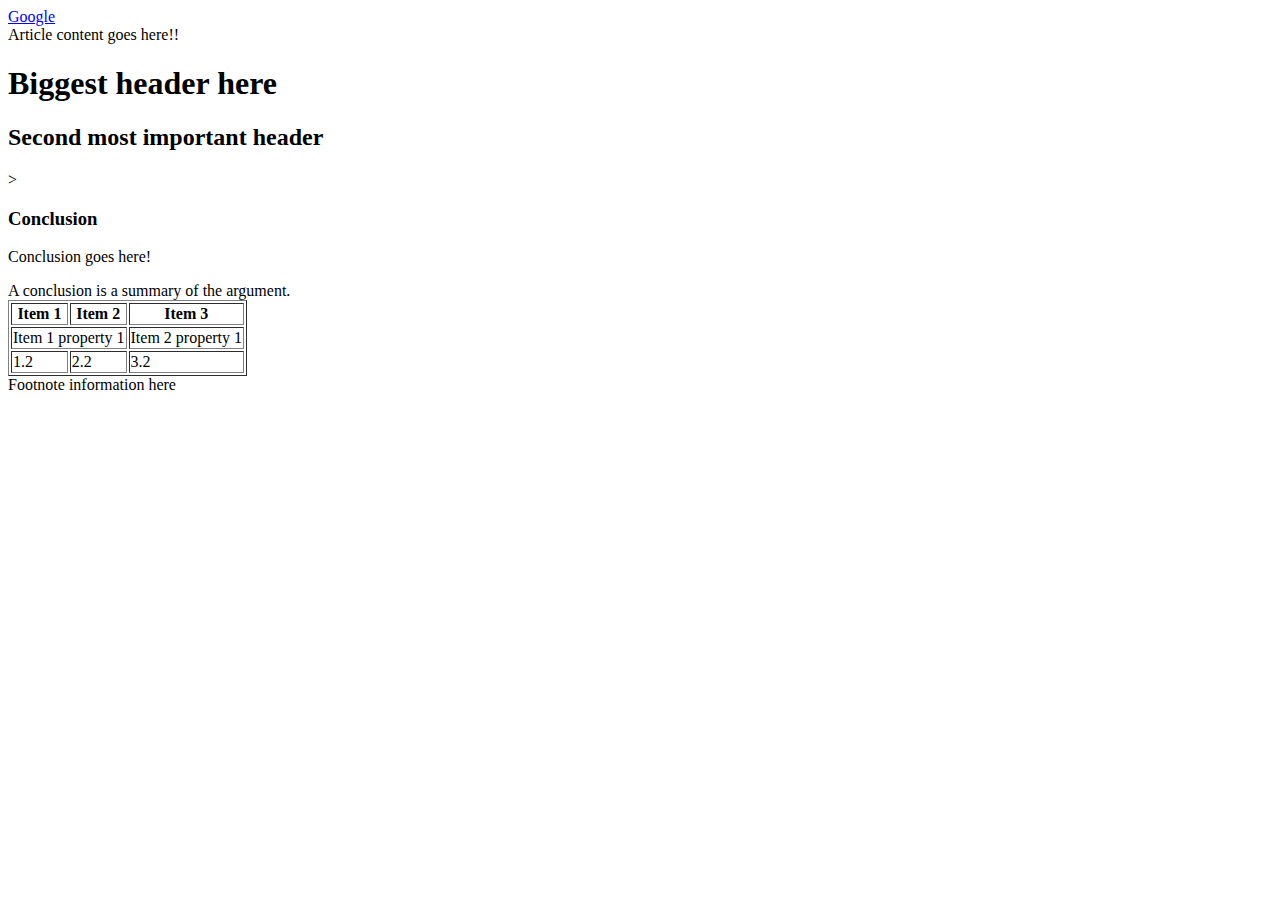
<file: html/gps/index.html>
<!DOCTYPE html>
<html>
<head>
  <title>Test page</title>
</head>
<body>
<nav>
	<a href="http://www.google.com">Google</a>
</nav>
	<main>
		<article>Article content goes here!!
			<header>
				<h1>Biggest header here</h1>
				<h2>Second most important header</h2>
			</header>>
				<section>
					<h3>Conclusion</h3>
					<p>Conclusion goes here!</p>
						<aside>A conclusion is a summary of the argument.</aside>
				</section>
		</article>
		<table border="1">
			<tr>
				<th>Item 1</th>
				<th>Item 2</th>
				<th>Item 3</th>
			</tr>
			<tr>
				<td colspan="2">Item 1 property 1</td>
				<td>Item 2 property 1</td>
			</tr>
			<tr>
				<td>1.2</td>
				<td>2.2</td>
				<td>3.2</td>
			</tr>
		</table>
	</main>
	<footer>Footnote information here</footer>
</body>
</html>


<!-- My Reflection on this GPS:

What is the purpose of HTML5 semantic tags? Which ones do you see as most useful?
	The purpose of HTML tags are to make the code more clear in what it's doing. In addition, it allows one to choose useful CSS styles to hook onto specific tags- all of this is important to ensure proper communication and ease of access. 

What is the order the browser uses to display elements on a page?
	Unsure of the question, but the browser simply reads the code, top to bottom, and renders it for the user. 

What did you learn about Sublime in this challenge? Do you think you'll create more handy snippets at a later date?
	I learned about the awesome value of snippets. I assume I'll be using snippets when I learn more coding.

What concept in this challenge was most difficult for you? How can you improve your understanding of this concept?
	I am a little confused on the semantic sectioning, such as div/section/article. I understand that div is the the most generic container, while article is much more specific (related content). I hope to learn more by asking teachers and using Google!
	
	-->
</file>
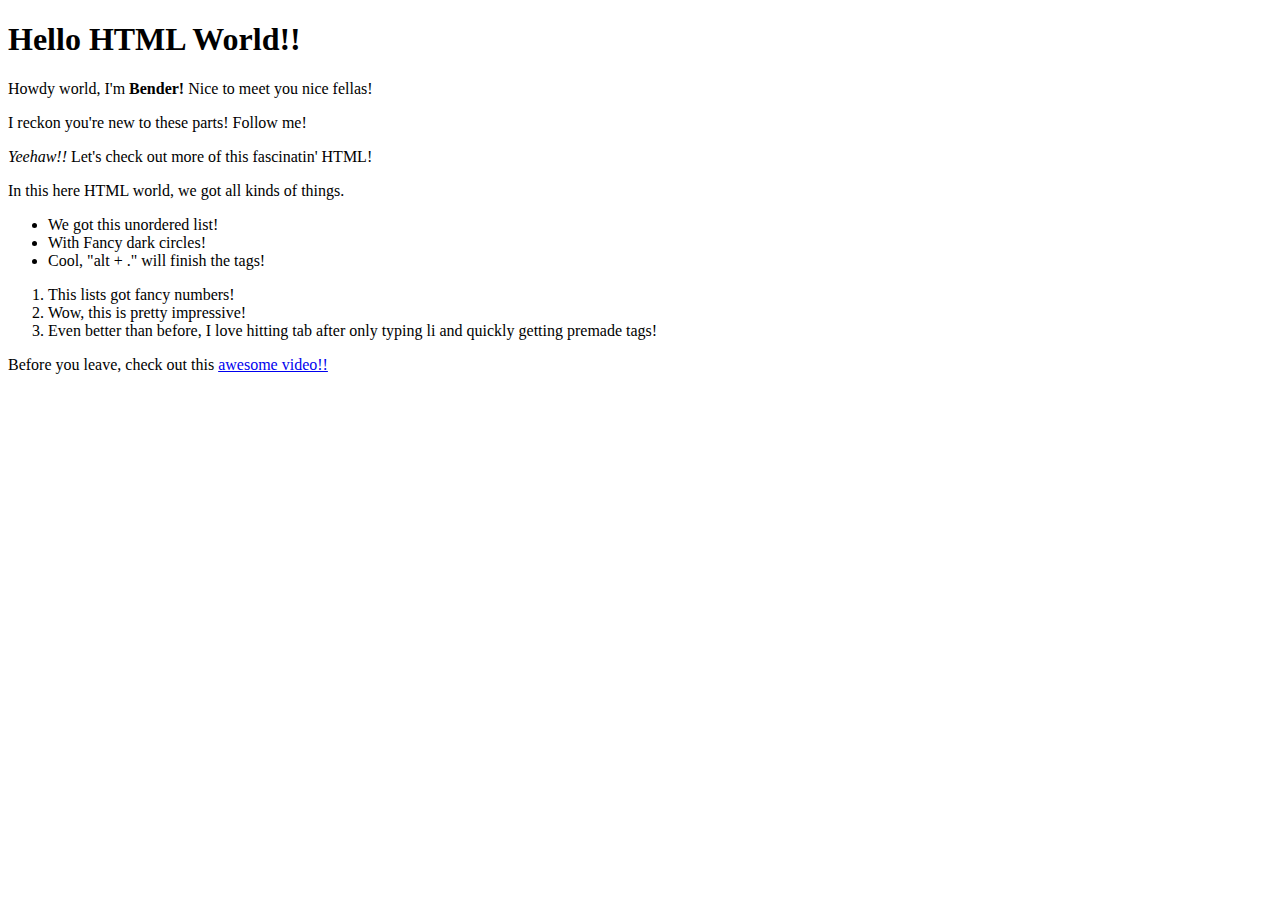
<file: html/web_basics/index.html>
<!DOCTYPE html>
<html>
  <head>
    <title> Your Title Here</title>
  </head>
  <body>
    <h1> Hello HTML World!! </h1>
    <p>Howdy world, I'm <strong>Bender!</strong> Nice to meet you nice fellas!</p>
    <p>I reckon you're new to these parts! Follow me!</p>
    <p><em>Yeehaw!!</em> Let's check out more of this fascinatin' HTML!</P>
    <p>In this here HTML world, we got all kinds of things.</p>
      <ul>
        <li>We got this unordered list!</li>
        <li>With Fancy dark circles!</li>
        <li>Cool, "alt + ." will finish the tags!</li>
      </ul>

      <ol>
        <li>This lists got fancy numbers!</li>
        <li>Wow, this is pretty impressive!</li>
        <li>Even better than before, I love hitting tab after only typing li and quickly getting premade tags!</li>
      </ol>

      <p>Before you leave, check out this <a href="https://www.youtube.com/watch?v=TVcLIfSC4OE">awesome video!!</a></p>

  </body>
</html>
</file>
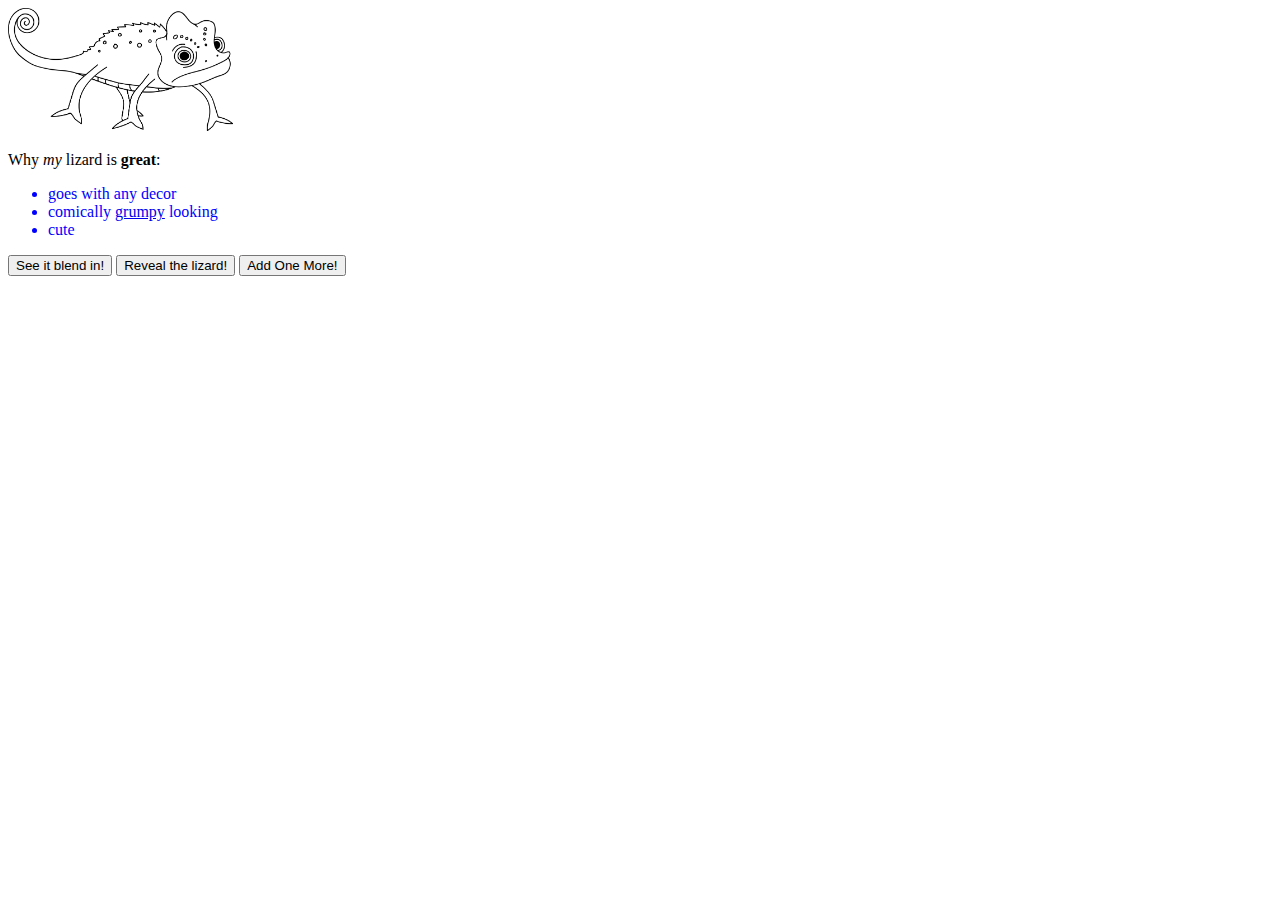
<file: web_dev/client_side_js/index.html>
<!DOCTYPE html>
<html>
<head>
  <title>About My Pet</title>
  <link rel="stylesheet" href="style.css">
</head>
<body>
  <div id="about-my-pet">
    <img id="lizard-photo" src="chameleon.png">
    <p>Why <em>my</em> lizard is <strong>great</strong>:</p>
    <ul>
      <li>goes with any decor</li>
      <li>comically <a href="http://grumpy.com">grumpy</a> looking</li>
      <li>cute</li>
    </ul>
    <button id ="hideit">See it blend in!</button>
    <button id="showit">Reveal the lizard!</button>

  </div>
  <div id = "test">
  </div>
  <script src="test.js"></script>
</body>
</html>
</file>
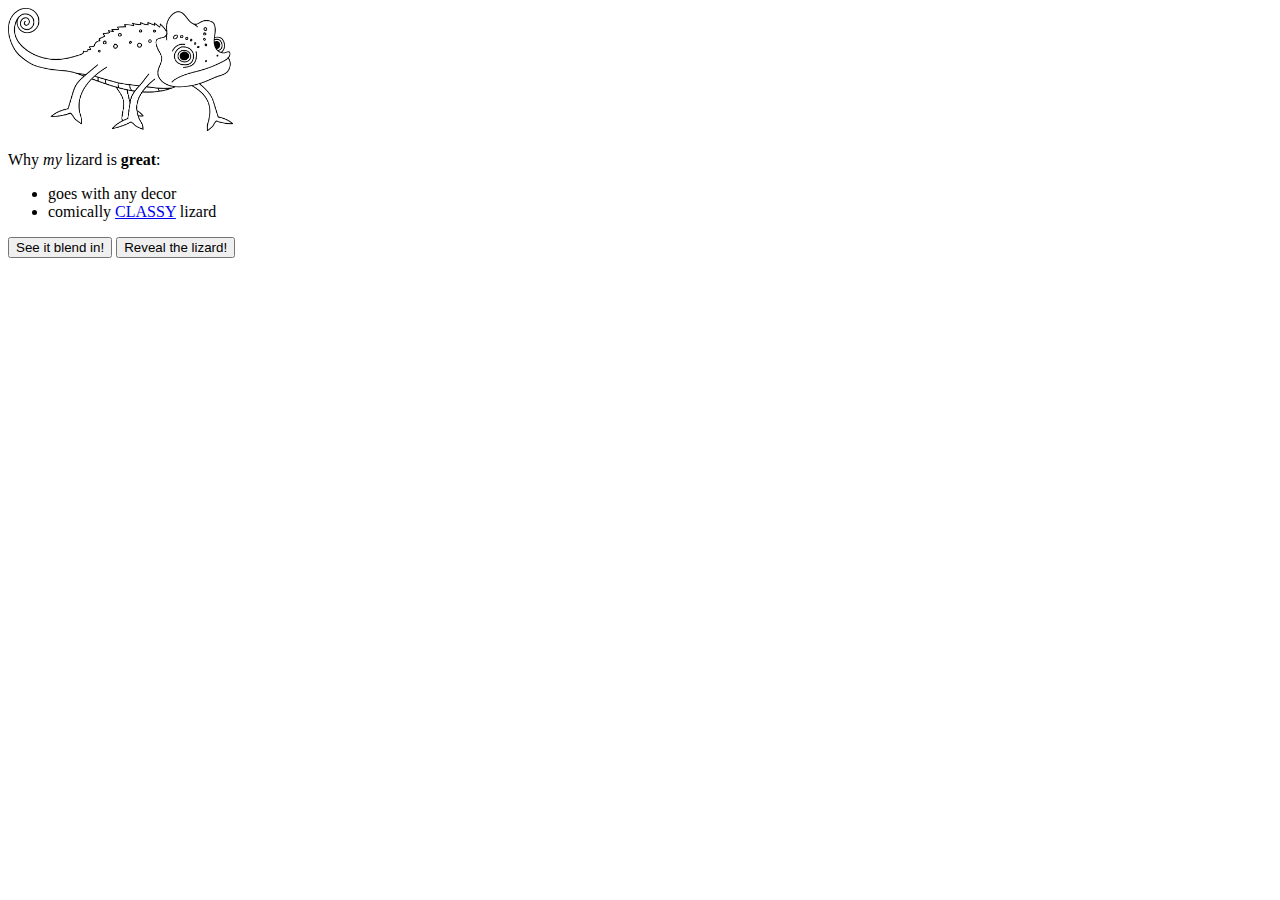
<file: web_dev/jquery/index.html>
<!DOCTYPE html>
<html>
<head>
  <title>About My Pet</title>
  <link rel="stylesheet" href="style.css">
</head>
<body>
  <div id="about-my-pet">
    <img id="lizard-photo" src="chameleon.png">
    <p>Why <em>my</em> lizard is <strong>great</strong>:</p>
    <ul>
      <li>goes with any decor</li>
      <li>comically <a href="https://pbs.twimg.com/profile_images/613143492194398208/vD-AgUs-.jpg">CLASSY</a> lizard</li>
    </ul>
    <button id="hide_lizard">See it blend in!</button>
    <button id ='reveal_lizard'>Reveal the lizard!</button>
  </div>
    <script src="https://ajax.googleapis.com/ajax/libs/jquery/1.12.4/jquery.min.js"></script>
    <script src="script.js"></script>
</body>
</html>

<!-- i feel pretty comfortable with jquery since i used JS DOM -->
</file>
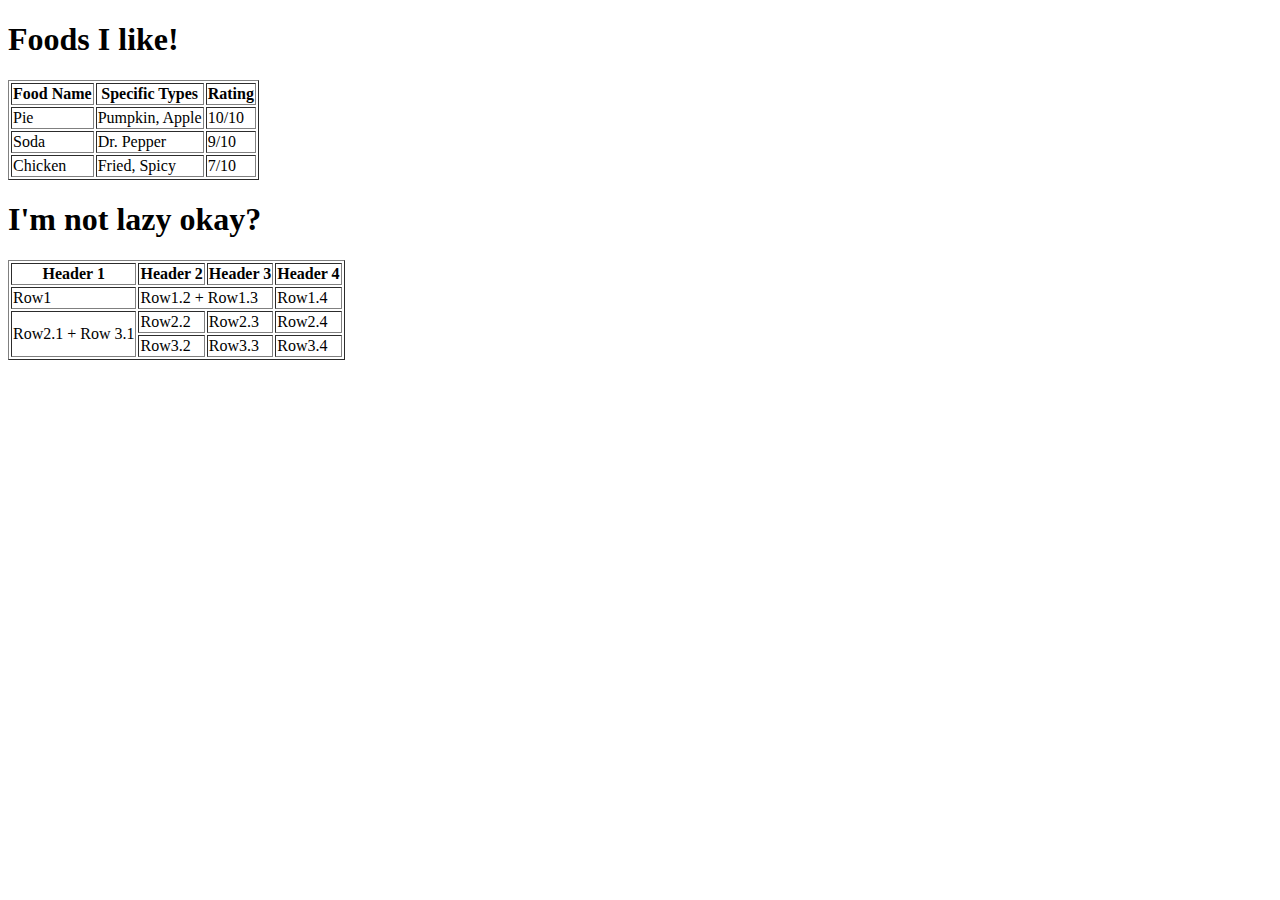
<file: html/table-practice.html>
<!DOCTYPE html>
<html>
<head>
  <title>Food I like!</title>
</head>
<body>
  <h1>Foods I like!</h1>
  <table border=1>
  <tr>
    <th>Food Name</th>
    <th>Specific Types</th>
    <th>Rating</th>
  </tr>
  <tr>
    <td>Pie</td>
    <td>Pumpkin, Apple</td>
    <td>10/10</td>
  </tr>
  <tr>
    <td>Soda</td>
    <td>Dr. Pepper</td>
    <td>9/10</td>
  </tr>
  <tr>
    <td>Chicken</td>
    <td>Fried, Spicy</td>
    <td>7/10</td>
  </tr>
</table>

<h1>I'm not lazy okay?</h1>
<table border=1>
    <tr>
      <th>Header 1</th>
      <th>Header 2</th>
      <th>Header 3</th>
      <th>Header 4</th>
    </tr>
    <tr>
      <td>Row1</td>
      <td colspan="2">Row1.2 + Row1.3</td>
      <td>Row1.4</td>
    </tr>
    <tr>
      <td rowspan="2">Row2.1 + Row 3.1</td>
      <td>Row2.2</td>
      <td>Row2.3</td>
      <td>Row2.4</td>
    </tr>
    <tr>
      <td>Row3.2</td>
      <td>Row3.3</td>
      <td>Row3.4</td>
    </tr>
</table>

</body>
</html>

<h1>
</file>
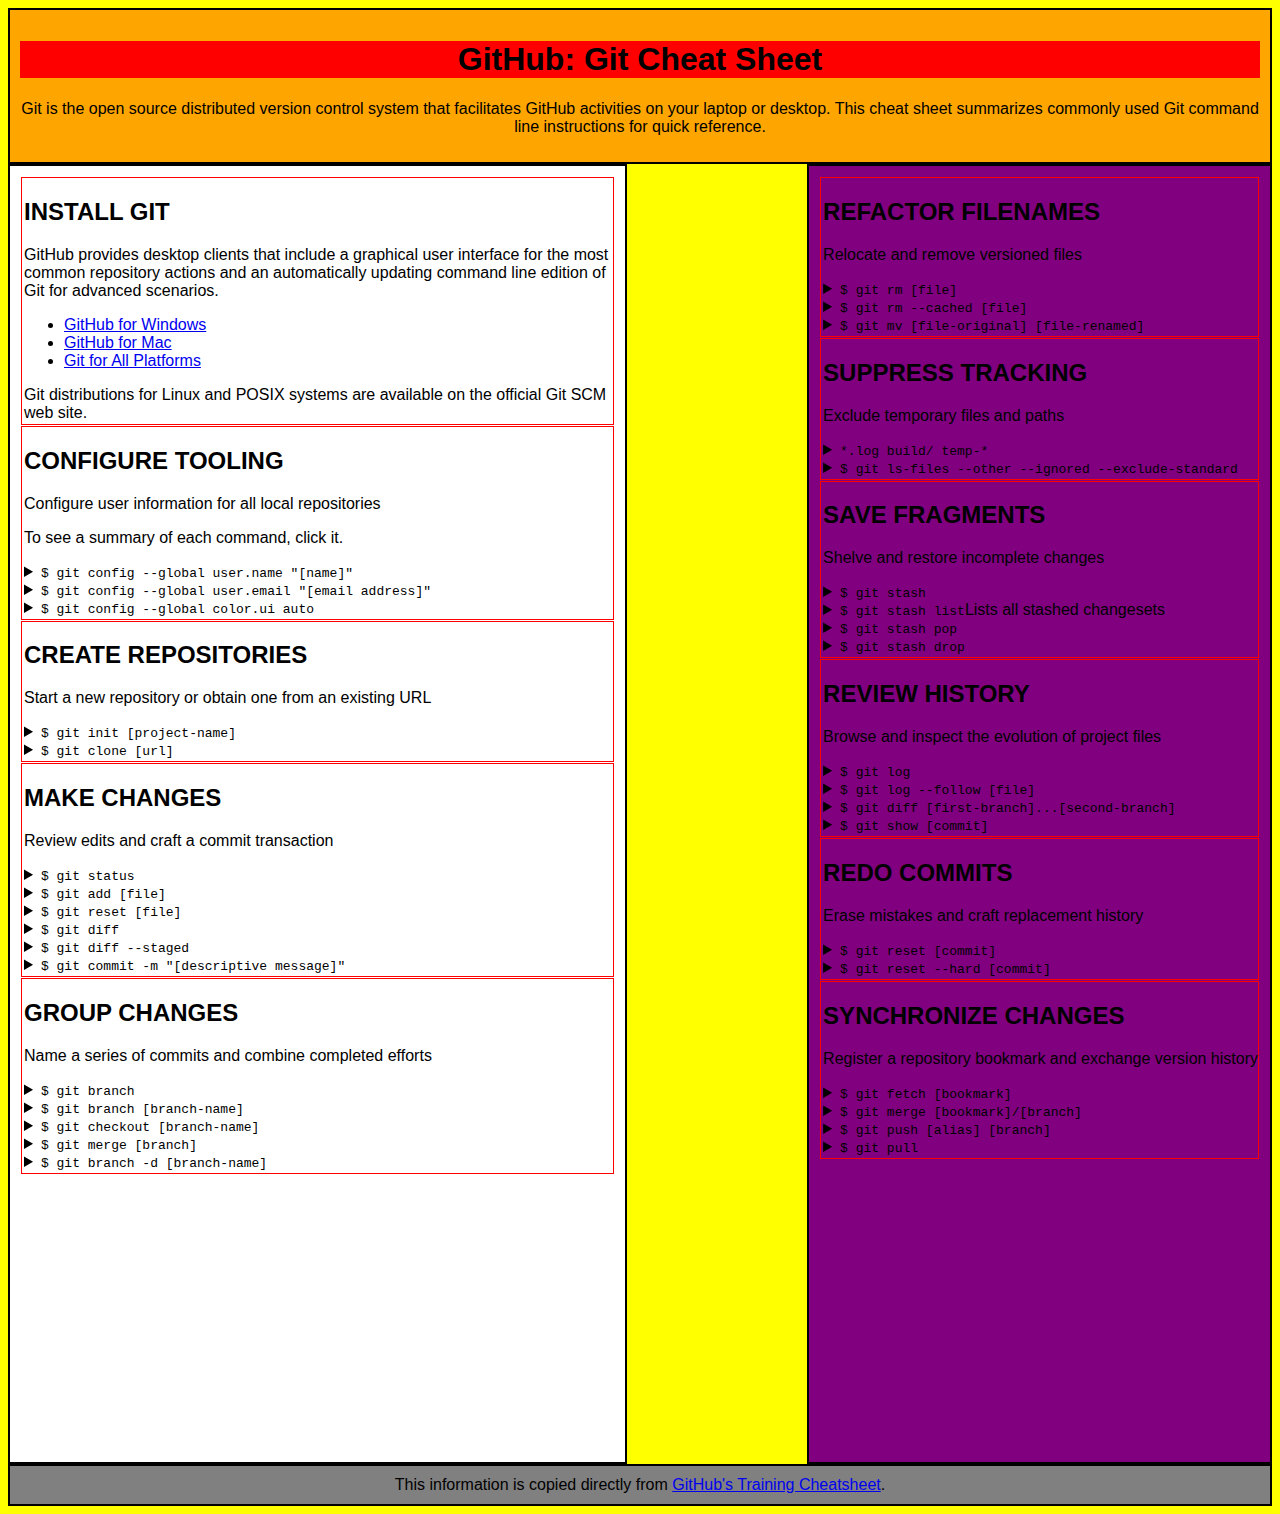
<file: css/gps/gps2-1.html>
<!--
Write your names here:
1. Kenneth Kang
2. Emily Gottlieb

We spent [#] hours on this challenge.
-->

<!-- This challenge uses HTML5 syntax that may not be available in all browsers (It works in Chrome and Safari, from my testing. (<details> and<summary>). -->

<!DOCTYPE html>
<html lang="en">
  <head>
    <meta charset="UTF-8">
    <link rel="stylesheet" href="gps2-1.css" type="text/css">  <!-- Insert a link to the stylesheet here -->
    <title>Git Cheat Sheet</title>
  </head>

  <body>
    <header>
      <h1>GitHub: Git Cheat Sheet</h1>
      <p>Git is the open source distributed version control system that
        facilitates GitHub activities on your laptop or desktop.
        This cheat sheet summarizes commonly used Git command line
        instructions for quick reference.</p>
    </header>

    <section class="column-1">
      <article>
        <h2>INSTALL GIT</h2>
        <p>GitHub provides desktop clients that include a graphical user
        interface for the most common repository actions and an automatically
        updating command line edition of Git for advanced scenarios.</p>
        <ul>
          <li><a href="https://windows.github.com">GitHub for Windows</a></li>
          <li><a href="https://mac.github.com">GitHub for Mac</a></li>
          <li><a href="http://git-scm.com">Git for All Platforms</a></li>
        </ul>

        Git distributions for Linux and POSIX systems are available on the
        official Git SCM web site.
      </article>

      <article>
        <h2>CONFIGURE TOOLING</h2>
        <p>Configure user information for all local repositories</p>
        <p> To see a summary of each command, click it.</p>

        <details>
          <summary><code>$ git config --global user.name "[name]"</code></summary>
          <p>Sets the name you want attached to your commit transactions</p>
        </details>

        <details>
          <summary><code>$ git config --global user.email "[email address]"</code></summary>
          <p>Sets the email you want atached to your commit transactions</p>
        </details>

        <details>
          <summary><code>$ git config --global color.ui auto</code></summary>
          <p>Enables helpful colorization of command line output</p>
        </details>
      </article>

      <article>
        <h2>CREATE REPOSITORIES</h2>
        <p>Start a new repository or obtain one from an existing URL</p>

        <details>
          <summary><code>$ git init [project-name]</code></summary>
          <p>Creates a new local repository with the specified name</p>
        </details>

        <details>
          <summary><code>$ git clone [url]</code></summary>
          <p>Downloads a project and its entire version history</p>
        </details>
      </article>

      <article>
        <h2>MAKE CHANGES</h2>
        <p>Review edits and craft a commit transaction</p>

        <details>
          <summary><code>$ git status</code></summary>
          <p>Lists all new or modified files to be committed</p>
        </details>

        <details>
          <summary><code>$ git add [file]</code></summary>
          <p>Snapshots the file in preparation for versioning</p>
        </details>

        <details>
          <summary><code>$ git reset [file]</code></summary>
          <p>Unstages the file, but preserve its contents</p>
        </details>

        <details>
          <summary><code>$ git diff</code></summary>
          <p>Shows file differences not yet staged</p>
        </details>

        <details>
          <summary><code>$ git diff --staged</code></summary>
          <p>Shows file differences between staging and the last file version</p>
        </details>

        <details>
          <summary><code>$ git commit -m "[descriptive message]"</code></summary>
          <p>Records file snapshots permanently in version history</p>
        </details>
      </article>

      <article>
        <h2>GROUP CHANGES</h2>
        <p>Name a series of commits and combine completed efforts</p>

        <details>
          <summary><code>$ git branch</code></summary>
          <p>Lists all local branches in the current repository</p>
        </details>

        <details>
          <summary><code>$ git branch [branch-name]</code></summary>
          <p>Creates a new branch</p>
        </details>

        <details>
          <summary><code>$ git checkout [branch-name]</code></summary>
          <p>Switches to the specified branch and updates the working directory</p>
        </details>

        <details>
          <summary><code>$ git merge [branch]</code></summary>
          <p>Combines the specified branch’s history into the current branch</p>
        </details>

        <details>
          <summary><code>$ git branch -d [branch-name]</code></summary>
          <p>Deletes the specified branch</p>
        </details>
      </article>
    </section>

    <section class="column-2">
      <article>
        <h2>REFACTOR FILENAMES</h2>
        <p>Relocate and remove versioned files</p>

        <details>
          <summary><code>$ git rm [file]</code></summary>
          <p>Deletes the file from the working directory and stages the deletion</p>
        </details>

        <details>
          <summary><code>$ git rm --cached [file]</code></summary>
          <p>Removes the file from version control but preserves the file locally</p>
        </details>

        <details>
          <summary><code>$ git mv [file-original] [file-renamed]</code></summary>
          <p>Changes the file name and prepares it for commit</p>
        </details>
      </article>

      <article>
        <h2>SUPPRESS TRACKING</h2>
        <p>Exclude temporary files and paths</p>

        <details>
          <summary><code>*.log
                    build/
                    temp-*
          </code></summary>
          <p>A text file named .gitignore suppresses accidental versioning of files and paths matching the specified paterns</p>
        </details>

        <details>
          <summary><code>$ git ls-files --other --ignored --exclude-standard</code></summary>
          <p>Lists all ignored files in this project</p>
        </details>
      </article>

      <article>
        <h2>SAVE FRAGMENTS</h2>
        <p>Shelve and restore incomplete changes</p>

        <details>
          <summary><code>$ git stash</code></summary>
          <p>Temporarily stores all modified tracked files</p>
        </details>

        <details>
          <summary><code>$ git stash list</code>Lists all stashed changesets</summary>
          <p></p>
        </details>

        <details>
          <summary><code>$ git stash pop</code></summary>
          <p>Restores the most recently stashed files</p>
        </details>

        <details>
          <summary><code>$ git stash drop</code></summary>
          <p>Discards the most recently stashed changeset</p>
        </details>

      </article>

      <article>
        <h2>REVIEW HISTORY</h2>
        <p>Browse and inspect the evolution of project files</p>

        <details>
          <summary><code>$ git log</code></summary>
          <p>Lists version history for the current branch</p>
        </details>

        <details>
          <summary><code>$ git log --follow [file]</code></summary>
          <p>Lists version history for a file, including renames</p>
        </details>

        <details>
          <summary><code>$ git diff [first-branch]...[second-branch]</code></summary>
          <p>Shows content differences between two branches</p>
        </details>

        <details>
          <summary><code>$ git show [commit]</code></summary>
          <p>Outputs metadata and content changes of the specified commit</p>
        </details>
      </article>

      <article>
        <h2>REDO COMMITS</h2>
        <p>Erase mistakes and craft replacement history</p>

        <details>
          <summary><code>$ git reset [commit]</code></summary>
          <p>Undoes all commits after [commit], preserving changes locally</p>
        </details>

        <details>
          <summary><code>$ git reset --hard [commit]</code></summary>
          <p>Discards all history and changes back to the specified commit</p>
        </details>
      </article>

      <article>
        <h2>SYNCHRONIZE CHANGES</h2>
        <p>Register a repository bookmark and exchange version history</p>

        <details>
          <summary><code>$ git fetch [bookmark]</code></summary>
          <p>Downloads all history from the repository bookmark</p>
        </details>

        <details>
          <summary><code>$ git merge [bookmark]/[branch]</code></summary>
          <p>Combines bookmark’s branch into current local branch</p>
        </details>

        <details>
          <summary><code>$ git push [alias] [branch]</code></summary>
          <p>Uploads all local branch commits to GitHub</p>
        </details>

        <details>
          <summary><code>$ git pull</code></summary>
          <p>Downloads bookmark history and incorporates changes</p>
        </details>
      </article>
    </section>

    <footer>
      This information is copied directly from <a href="https://training.github.com/kit/downloads/github-git-cheat-sheet.pdf">GitHub's Training Cheatsheet</a>.
    </footer>
  <!-- Add your reflection here as a comment. -->
  </body>
</html>
</file>
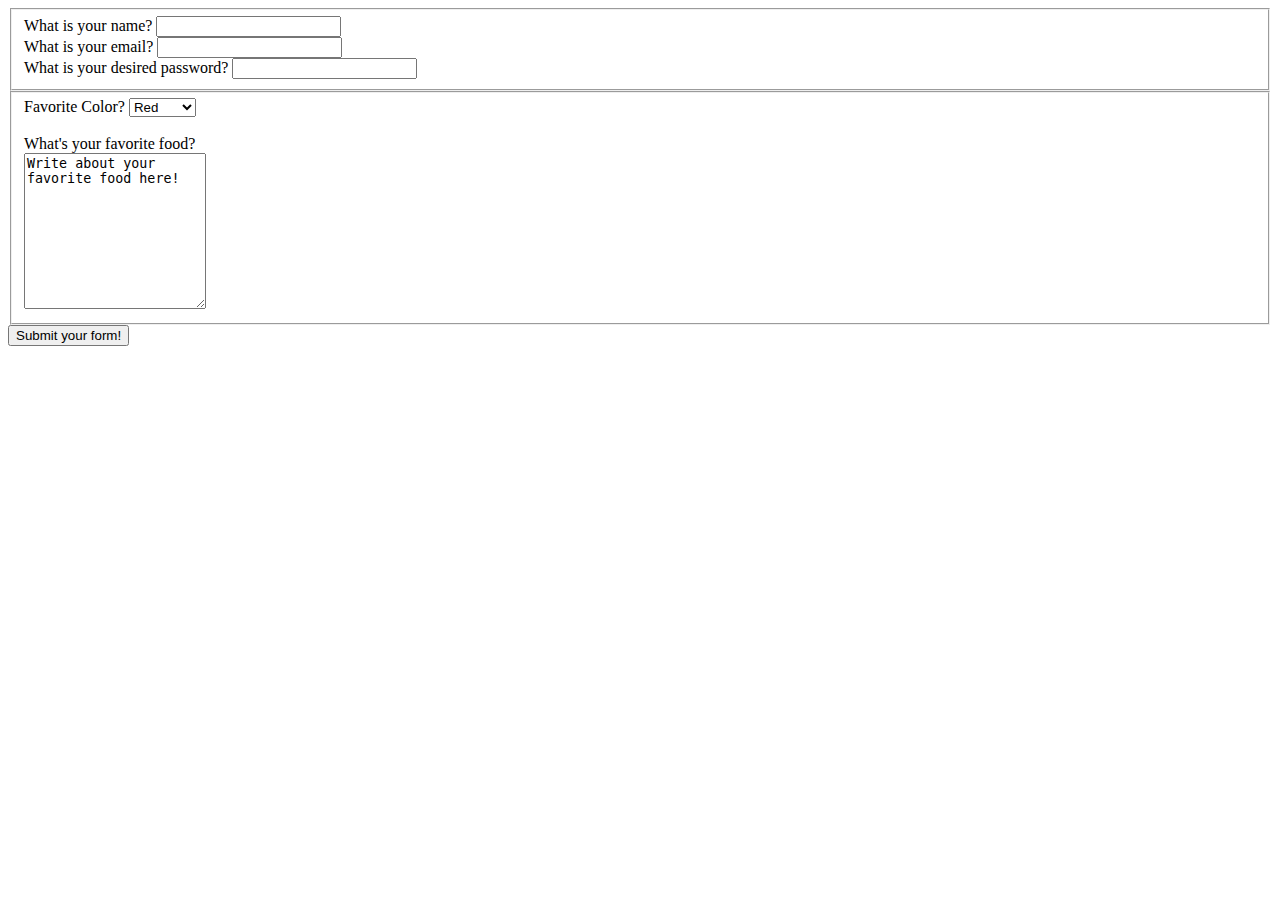
<file: html/forms/practice-form.html>
<!DOCTYPE html>
<html>
<head>
  <title>Practice for Form Submission.</title>
</head>

<body>


  <form name="Form Practice" action="success.html">
  
<fieldset>
  <div>
    <label>What is your name?</label>
    <input type="text" name="fullname">
  </div>

  <div>
    <label>What is your email?</label>
    <input type="email" name="email">
  </div>

  <div>
    <label>What is your desired password?</label>
    <input type="password" name="password">
  </div>
</fieldset>

<fieldset>
  <div>
    <label>Favorite Color?</label>
    <select name="Favorite Color?">
        <option value="color">Red</option>
        <option value="color">Blue</option>
        <option value="color">Orange</option>
    </select><br><br>
  </div>

  <div>
    <label>What's your favorite food?</label><br>
    <textarea name="Favorite Food" rows="10" cols="20">Write about your favorite food here!</textarea>
  </div>
</fieldset>

  <button type="submit">Submit your form!</button>
  </form>
</body>
</html>
</file>
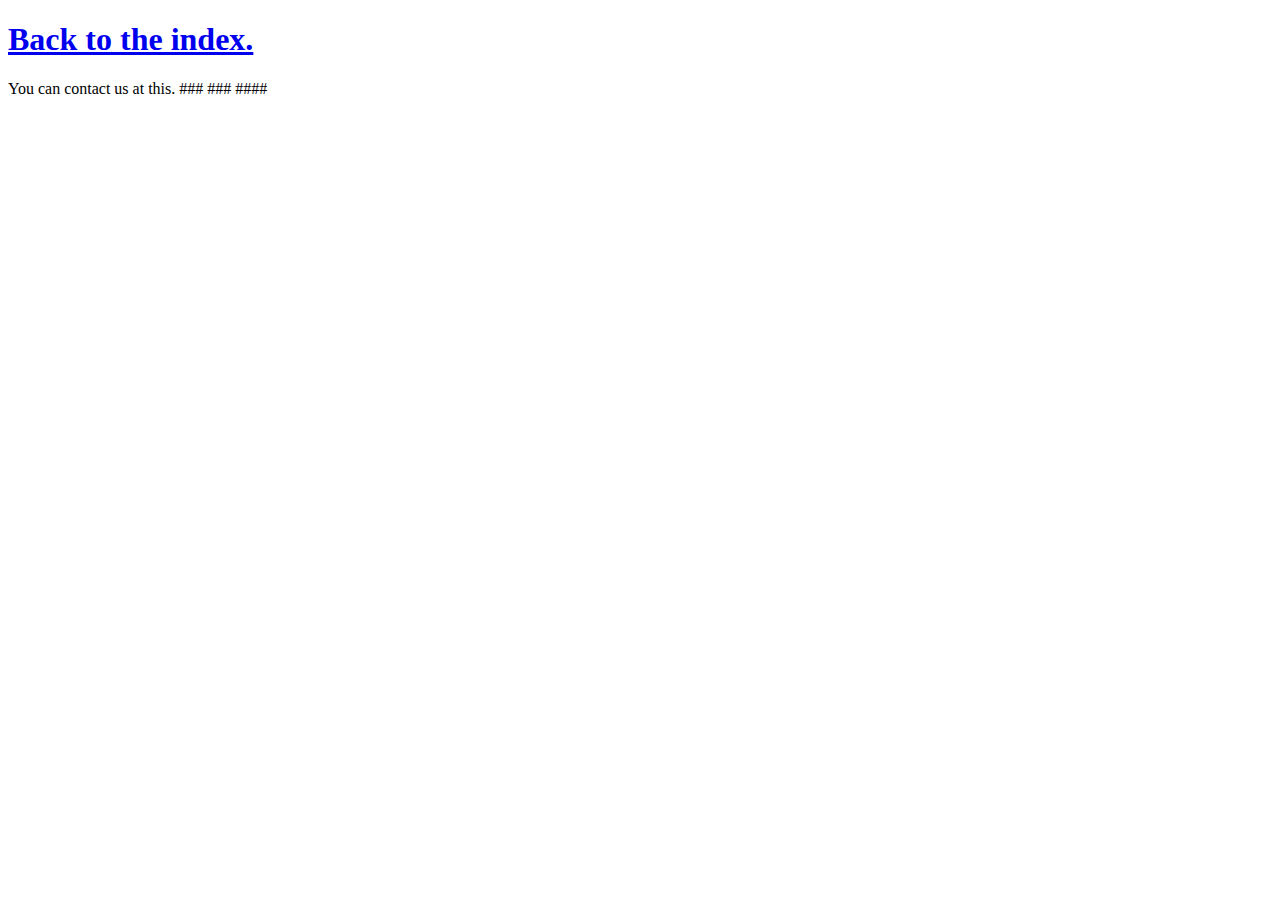
<file: html/moon_bootz/contact.html>
<!DOCTYPE html>
<html>
<head>
  <title>Contact</title>
</head>
<body>
  <header>
    <h1><a href="index.html">Back to the index.</a></h1>
  </header>
  <p>You can contact us at this. ### ### ####</p>

</body>
</html>
</file>
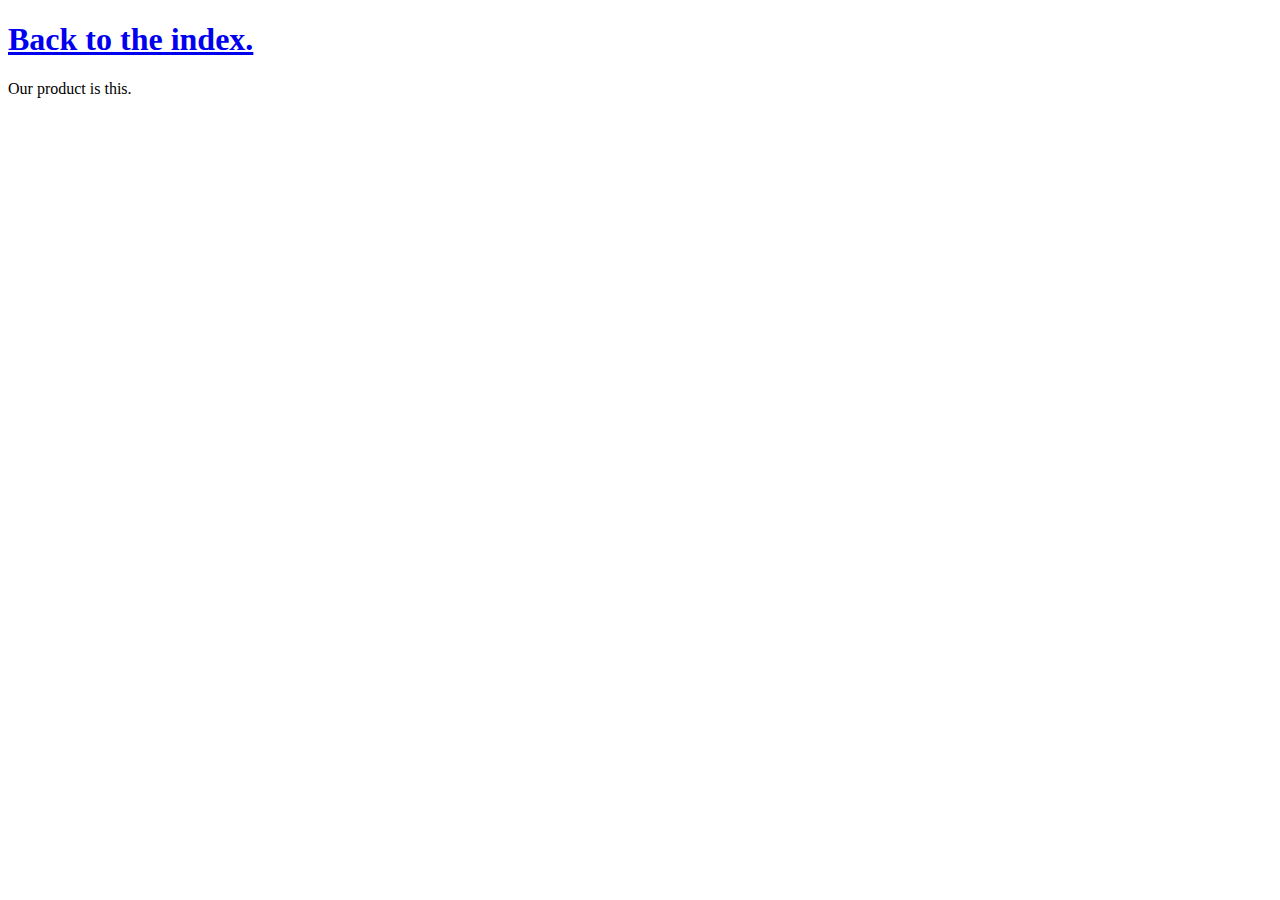
<file: html/moon_bootz/product_details.html>
<!DOCTYPE html>
<html>
<head>
  <title>Product Details</title>
</head>
<body>
  <header>
    <h1><a href="index.html">Back to the index.</a></h1>
  </header>
  <p>Our product is this.</p>
</body>
</html>
</file>
<file: web_dev/client_side_js/style.css>
#lizard-photo {
  width: 225px;
  height: auto;
}
</file>
<file: web_dev/jquery/style.css>
#lizard-photo {
  width: 225px;
  height: auto;
}
</file>
<file: css/gps/gps2-1.css>
/* just testing out git with this comment */

body
{
  background-color: yellow;
  font-family: "Verdana", sans-serif;
  /*max-width: 960px;*/
}

html
{
  box-sizing: border-box;
}

*
{
  box-sizing: inherit;
}

h1
{
  background-color: red;
}

header
{
  text-align: center;
  background-color: orange;
  max-width: 100%;
  clear: both;
  margin: 0px;
  border: 2px solid black;
  padding: 10px;
}

section.column-1
{
  max-width:49%;
  background-color: white;
  float: left;
  margin: 0px;
  border: 2px solid black;
  padding: 10px;
  height: 1300px;

}

section.column-2
{
  max-width:49%;
  background-color: purple;
  float: right;
  margin: 0px;
  border: 2px solid black;
  padding: 10px;
  height: 1300px;
  margin-left: -100px;

}

footer
{
  text-align: center;
  max-width: 100%;
  background-color: grey;
  clear: both;
  margin: 0px;
  border: 2px solid black;
  padding: 10px;

}

article
{
  margin: 1px;
  padding: 0 0 2px 2px;
  border: 1px solid red;
}
</file>
